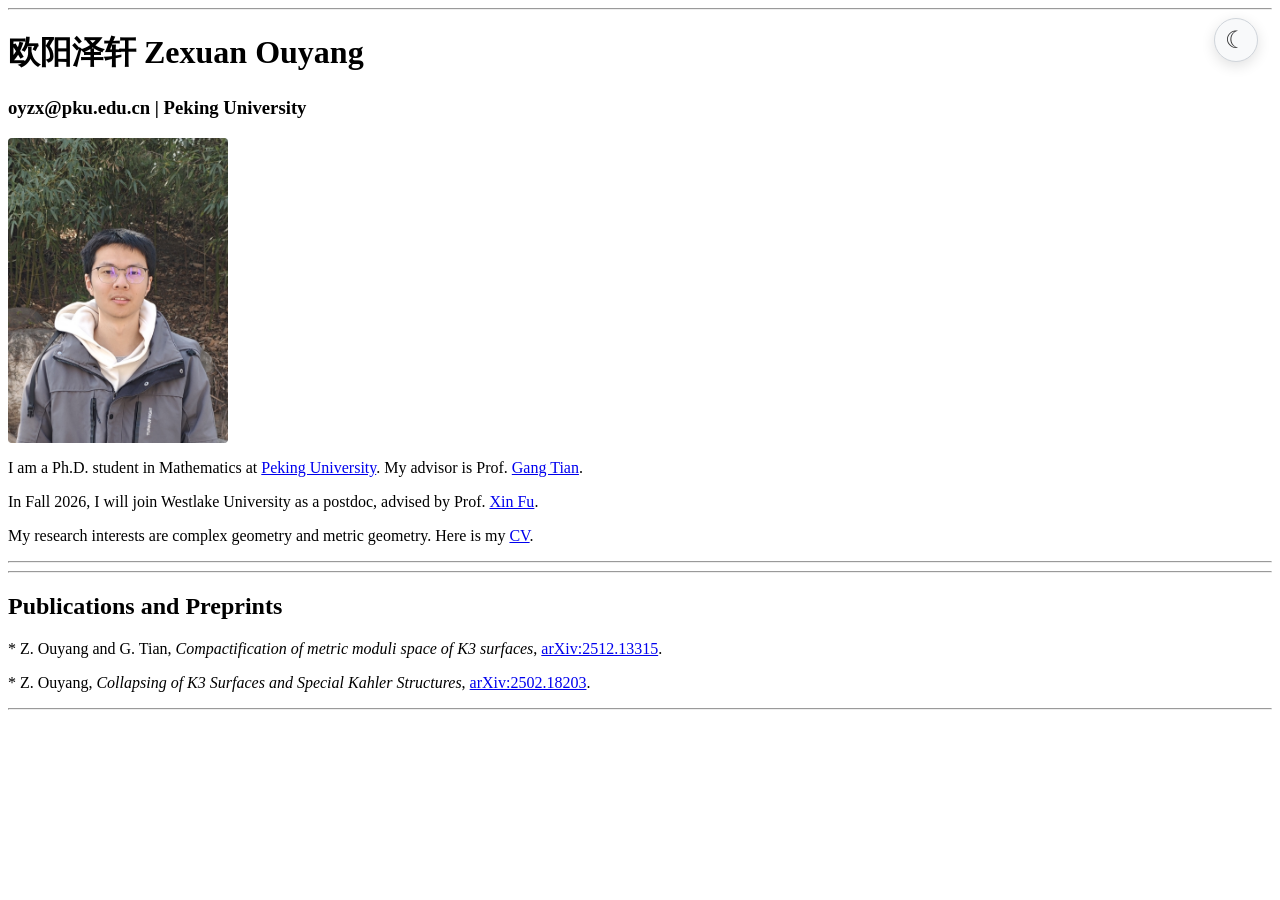
<file: index.html>
<html>
<head>
<meta charset="UTF-8">
<title>Zexuan Ouyang's homepage</title>
<style>
body {
    background-color: white;
    color: black;
}
a {
    color: #0000ee;
}
body.dark-mode {
    background-color: #121212;
    color: #e0e0e0;
}
body.dark-mode a {
    color: #8ab4f8;
}
.theme-toggle {
    position: fixed;
    top: 18px;
    right: 22px;
    width: 44px;
    height: 44px;
    background: #f8f9fa;
    color: #333333;
    border: 1px solid #cfd4da;
    border-radius: 50%;
    box-shadow: 0 4px 14px rgba(0, 0, 0, 0.12);
    cursor: pointer;
    font-size: 1.5em;
    line-height: 1;
    z-index: 10;
}
.theme-toggle:hover {
    transform: scale(1.08);
}
body.dark-mode .theme-toggle {
    background: #1e1e1e;
    color: #e0e0e0;
    border-color: #555555;
}
.profile-photo {
    max-width: 220px;
    width: 40%;
    min-width: 150px;
    border-radius: 4px;
}
</style>
</head>
<body>

<button id="theme-toggle" class="theme-toggle" aria-label="Toggle Dark Mode">&#9790;</button>

<hr>

<h1>&#27431;&#38451;&#27901;&#36713; Zexuan Ouyang</h1>

<p>
<h3>oyzx@pku.edu.cn | Peking University</h3>
</p>

<p>
<img class="profile-photo" src="assets/profile.png" alt="Photo of Zexuan Ouyang">
</p>

<p>
I am a Ph.D. student in Mathematics at <a href="https://www.math.pku.edu.cn/">Peking University</a>. My advisor is Prof. <a href="http://tian.bicmr.pku.edu.cn/index.htm">Gang Tian</a>.
</p>

<p>
In Fall 2026, I will join Westlake University as a postdoc, advised by Prof. <a href="https://www.westlake.edu.cn/faculty/xin-fu.shtml">Xin Fu</a>.
</p>

<p>
My research interests are complex geometry and metric geometry. Here is my <a href="CV_oyzx.pdf">CV</a>.
</p>

<hr>

<hr>

<h2>Publications and Preprints</h2>

<p>
    * Z. Ouyang and G. Tian, <em>Compactification of metric moduli space of K3 surfaces</em>, <a href="https://arxiv.org/abs/2512.13315">arXiv:2512.13315</a>.
</p>

<p>
    * Z. Ouyang, <em>Collapsing of K3 Surfaces and Special Kahler Structures</em>, <a href="https://arxiv.org/abs/2502.18203">arXiv:2502.18203</a>.
</p>

<hr>

<script>
const toggleBtn = document.getElementById('theme-toggle');
const body = document.body;

const currentTheme = localStorage.getItem('theme');
if (currentTheme === 'dark') {
    body.classList.add('dark-mode');
}

toggleBtn.addEventListener('click', () => {
    body.classList.toggle('dark-mode');

    if (body.classList.contains('dark-mode')) {
        localStorage.setItem('theme', 'dark');
    } else {
        localStorage.setItem('theme', 'light');
    }
});
</script>

</body>
</html>
</file>
